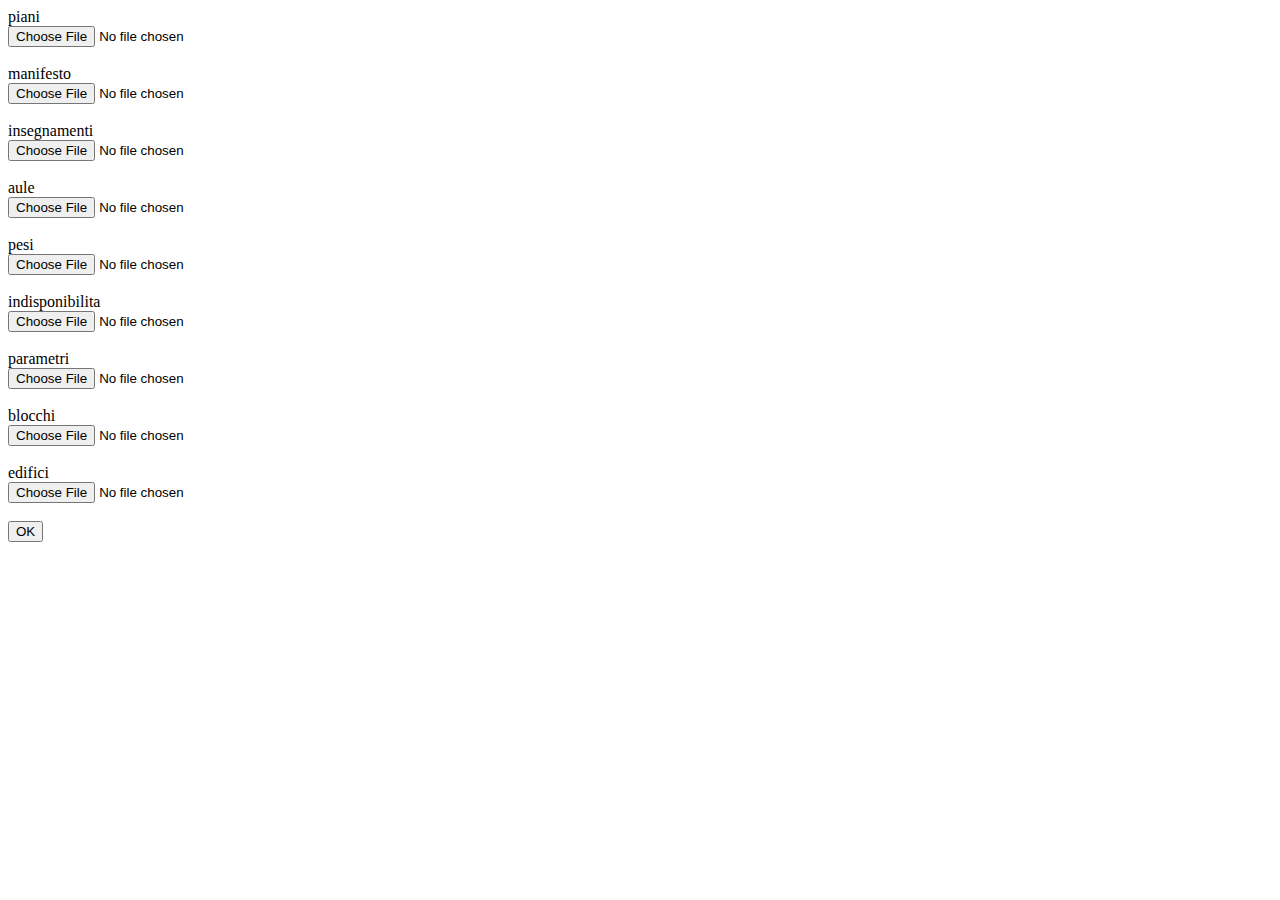
<file: client/index.html>
<!DOCTYPE html>
<html lang="en">
<head>
    <meta charset="UTF-8">
    <link rel="stylesheet" lang="text/css" href="css/style.css">
    <script src="https://ajax.googleapis.com/ajax/libs/jquery/3.2.1/jquery.min.js"></script>
    <script type="application/javascript" src="js/ucttp_input.js"></script>
    <script type="application/javascript" src="js/ucttp_output.js"></script>
    <script type="application/javascript" src="js/ucttp_init.js"></script>
    <script type="application/javascript" src="js/ucttp_parsing.js"></script>
    <script type="application/javascript" src="js/ucttp_selezione.js"></script>
    <title>UCTT for FIM</title>
</head>
<body onload="init()">

<form id="files" method="post" enctype="multipart/form-data" action="#" onsubmit="invia(this); return false;"></form>
<form id="selezione" action="#" onsubmit="return visualizza(this)"></form>
<table id="tab_output"></table>

</body>
</html>
</file>
<file: client/css/style.css>
#tab_output td {
    border: 1px solid brown;
    text-align: center;
    padding: 3px;
    height: 80px
}

#input_orario {
    float: right;
}

#tab_output td:not(.header_ora) {
    width: 10%
}

#tab_output {
    width: 80%;
}

.header_giorno, .header_ora {
    background-color: blanchedalmond;
}

.prof, .aula {
    font-style: italic;
    font-size: small;
}

#files input {
    display: block;
}

.div-vincoli {
    overflow: scroll;
    overflow-wrap: break-word;
}

.ui-dialog-titlebar-no-close {
    display: none;
}

.right {
    float: right;
}

.ui-dialog {
  position: fixed !important;
}

.ui-dialog-vincoli {
    overflow: scroll;
    max-height: 500px;
}
</file>
